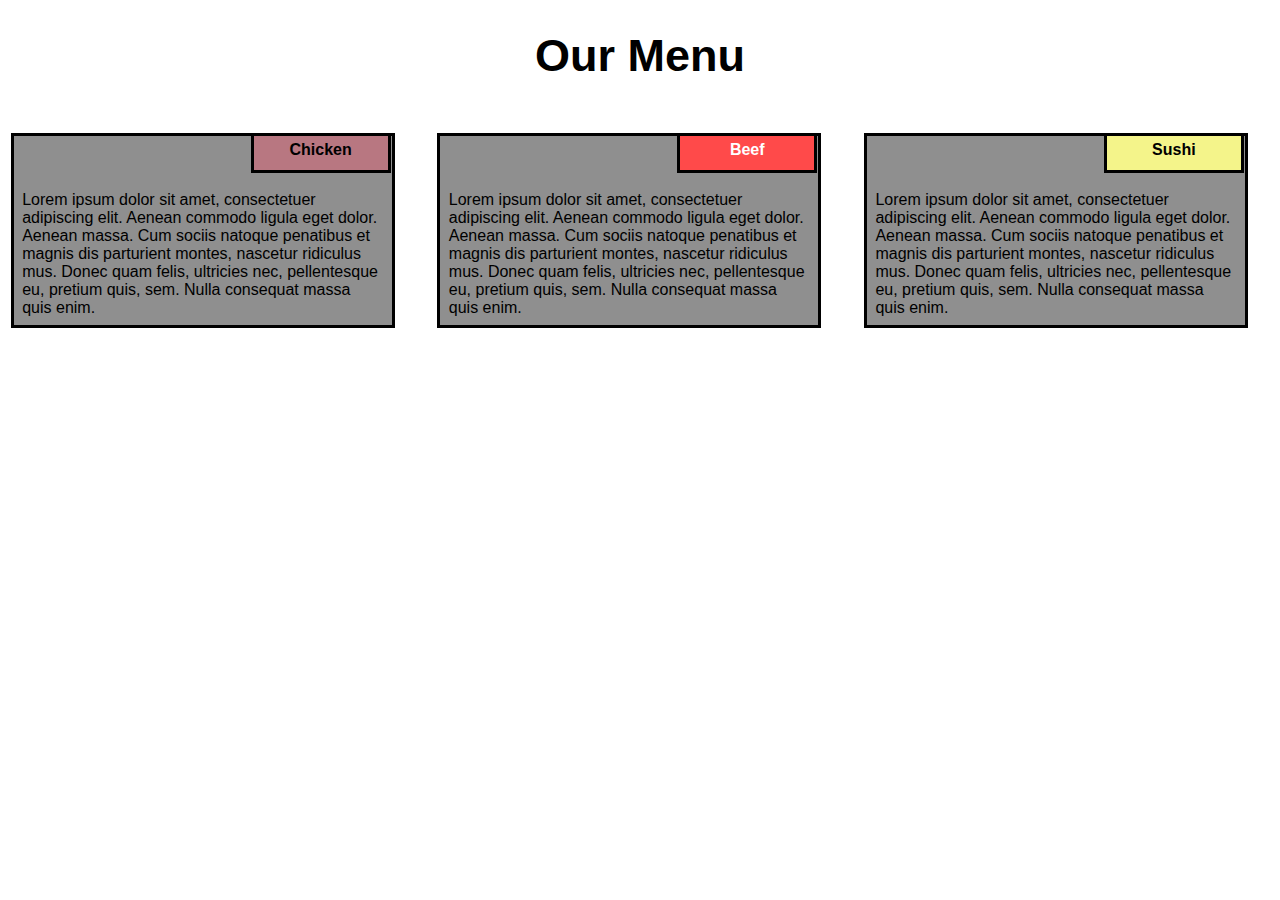
<file: module-2/index.html>
<!doctype html>
<html lang="en">
<head>
	<meta charset="UTF-8">
	<meta name="viewport"
		  content="width=device-width, user-scalable=no, initial-scale=1.0, maximum-scale=1.0, minimum-scale=1.0">
	<meta http-equiv="X-UA-Compatible" content="ie=edge">
	<link rel="stylesheet" href="style.css">
	<title>Module 2 Coding Assignment</title>
</head>
<body>
	<h1>Our Menu</h1>

	  <div class="col-lg-4 col-md-6 col-sm-12">
		<div class="box">
			<p class="content-name chicken">Chicken</p>
			<p class="content">Lorem ipsum dolor sit amet, consectetuer adipiscing elit. Aenean commodo ligula eget dolor. Aenean massa. Cum sociis natoque penatibus et magnis dis parturient montes, nascetur ridiculus mus. Donec quam felis, ultricies nec, pellentesque eu, pretium quis, sem. Nulla consequat massa quis enim.</p>
		</div>
	  </div>

	  <div class="col-lg-4 col-md-6 col-sm-12">
		<div class="box">
			<p class="content-name beef">Beef</p>
			<p class="content">Lorem ipsum dolor sit amet, consectetuer adipiscing elit. Aenean commodo ligula eget dolor. Aenean massa. Cum sociis natoque penatibus et magnis dis parturient montes, nascetur ridiculus mus. Donec quam felis, ultricies nec, pellentesque eu, pretium quis, sem. Nulla consequat massa quis enim.</p>
		</div>
	  </div>

	  <div class="col-lg-4 col-md-12 col-sm-12">
		<div class="box">
			<p class="content-name sushi">Sushi</p>
			<p class="content">Lorem ipsum dolor sit amet, consectetuer adipiscing elit. Aenean commodo ligula eget dolor. Aenean massa. Cum sociis natoque penatibus et magnis dis parturient montes, nascetur ridiculus mus. Donec quam felis, ultricies nec, pellentesque eu, pretium quis, sem. Nulla consequat massa quis enim.</p>
		</div>
	  </div>

</body>
</html>
</file>
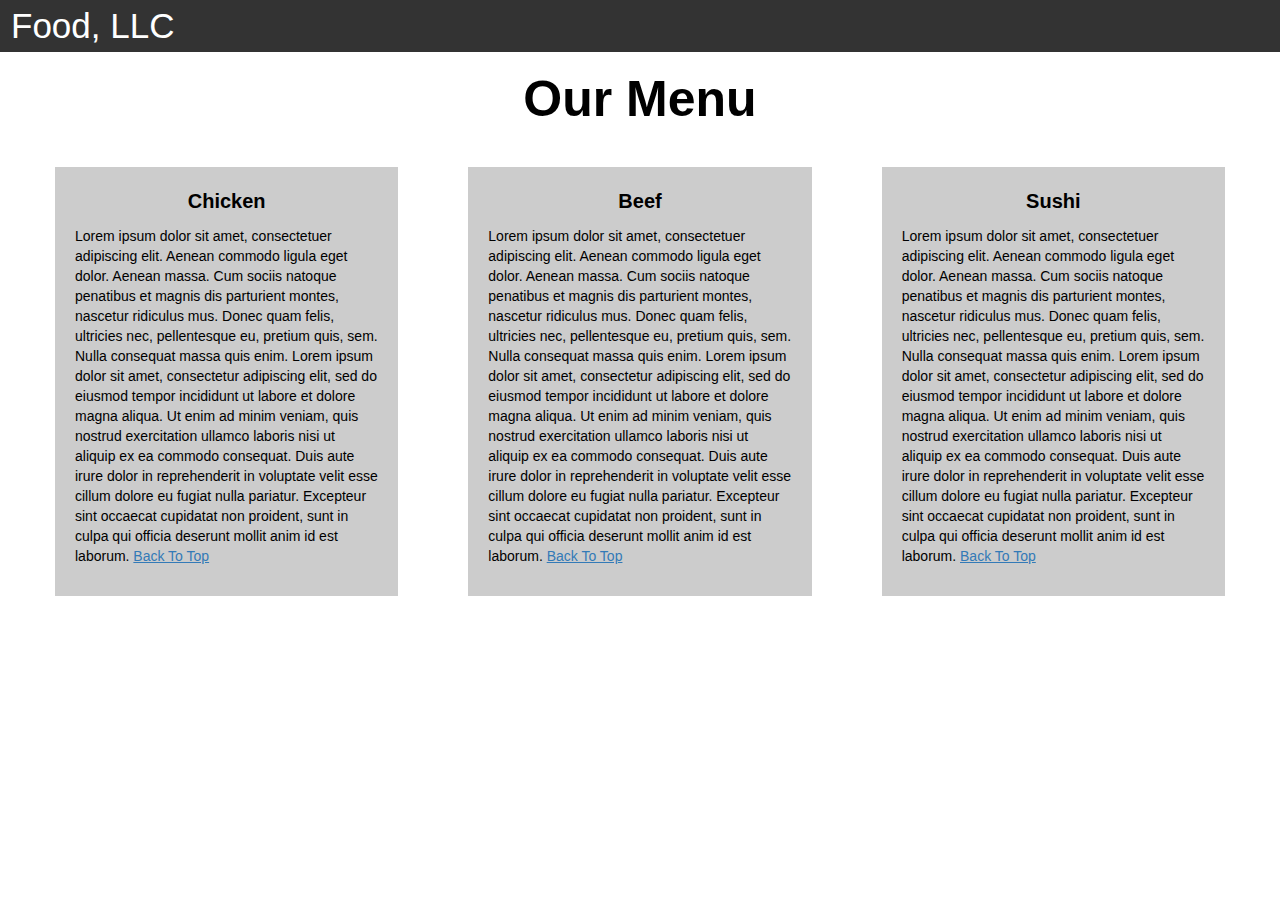
<file: module-3/index.html>
<!doctype html>
<html lang="en">
<head>
  <meta charset="UTF-8">
  <meta name="viewport"
        content="width=device-width, user-scalable=no, initial-scale=1.0, maximum-scale=1.0, minimum-scale=1.0">
  <meta http-equiv="X-UA-Compatible" content="ie=edge">
  <link rel="stylesheet" href="https://maxcdn.bootstrapcdn.com/bootstrap/3.3.7/css/bootstrap.min.css">
  <script src="https://ajax.googleapis.com/ajax/libs/jquery/3.3.1/jquery.min.js"></script>
  <script src="https://maxcdn.bootstrapcdn.com/bootstrap/3.3.7/js/bootstrap.min.js"></script>
  <link rel="stylesheet" href="style.css">
  <title>Module 3 Coding Assignment</title>
</head>
<body>
  <nav class="navbar" id="top">
    <div class="container-fluid">

      <div class="navbar-header">
        <button type="button" class="navbar-toggle" data-toggle="collapse" data-target="#myNavbar">
          <span class="icon-bar"></span>
          <span class="icon-bar"></span>
          <span class="icon-bar"></span>
        </button>
        <a class="navbar-brand" href="#">Food, LLC</a>
      </div>

      <div class="collapse" id="myNavbar">
        <ul class="nav navbar-nav visible-xs">
          <li><a class="menu-item" href="#chicken">Chicken</a></li>
          <li><a class="menu-item" href="#beef">Beef</a></li>
          <li><a class="menu-item" href="#sushi">Sushi</a></li>
        </ul>
      </div>

    </div>
  </nav>

  <h1 class="main-title">Our Menu</h1>

  <div class="row">

    <div class="col-lg-4 col-md-6 col-sm-12">
      <div class="content-box" id="chicken">
        <p class="item-name">Chicken</p>
        <p>Lorem ipsum dolor sit amet, consectetuer adipiscing elit. Aenean commodo ligula eget dolor. Aenean massa. Cum
          sociis natoque penatibus et magnis dis parturient montes, nascetur ridiculus mus. Donec quam felis, ultricies
          nec, pellentesque eu, pretium quis, sem. Nulla consequat massa quis enim. Lorem ipsum dolor sit amet,
          consectetur adipiscing elit, sed do eiusmod tempor incididunt ut labore et dolore magna aliqua. Ut enim ad
          minim veniam, quis nostrud exercitation ullamco laboris nisi ut aliquip ex ea commodo consequat. Duis aute
          irure dolor in reprehenderit in voluptate velit esse cillum dolore eu fugiat nulla pariatur. Excepteur sint
          occaecat cupidatat non proident, sunt in culpa qui officia deserunt mollit anim id est laborum.  <a
                  href="#top">Back To Top</a></p>
      </div>
    </div>

    <div class="col-lg-4 col-md-6 col-sm-12">
      <div class="content-box" id="beef">
        <p class="item-name">Beef</p>
        <p>Lorem ipsum dolor sit amet, consectetuer adipiscing elit. Aenean commodo ligula eget dolor. Aenean massa. Cum
          sociis natoque penatibus et magnis dis parturient montes, nascetur ridiculus mus. Donec quam felis, ultricies
          nec, pellentesque eu, pretium quis, sem. Nulla consequat massa quis enim. Lorem ipsum dolor sit amet,
          consectetur adipiscing elit, sed do eiusmod tempor incididunt ut labore et dolore magna aliqua. Ut enim ad
          minim veniam, quis nostrud exercitation ullamco laboris nisi ut aliquip ex ea commodo consequat. Duis aute
          irure dolor in reprehenderit in voluptate velit esse cillum dolore eu fugiat nulla pariatur. Excepteur sint
          occaecat cupidatat non proident, sunt in culpa qui officia deserunt mollit anim id est laborum.  <a
                  href="#top">Back To Top</a></p>
      </div>
    </div>


    <div class="col-lg-4 col-md-12 col-sm-12">
      <div class="content-box" id="sushi">
        <p class="item-name">Sushi</p>
        <p>Lorem ipsum dolor sit amet, consectetuer adipiscing elit. Aenean commodo ligula eget dolor. Aenean massa. Cum
          sociis natoque penatibus et magnis dis parturient montes, nascetur ridiculus mus. Donec quam felis, ultricies
          nec, pellentesque eu, pretium quis, sem. Nulla consequat massa quis enim. Lorem ipsum dolor sit amet,
          consectetur adipiscing elit, sed do eiusmod tempor incididunt ut labore et dolore magna aliqua. Ut enim ad
          minim veniam, quis nostrud exercitation ullamco laboris nisi ut aliquip ex ea commodo consequat. Duis aute
          irure dolor in reprehenderit in voluptate velit esse cillum dolore eu fugiat nulla pariatur. Excepteur sint
          occaecat cupidatat non proident, sunt in culpa qui officia deserunt mollit anim id est laborum.   <a
                  href="#top">Back To Top</a></p>
      </div>
    </div>
  </div>

</body>
</html>
</file>
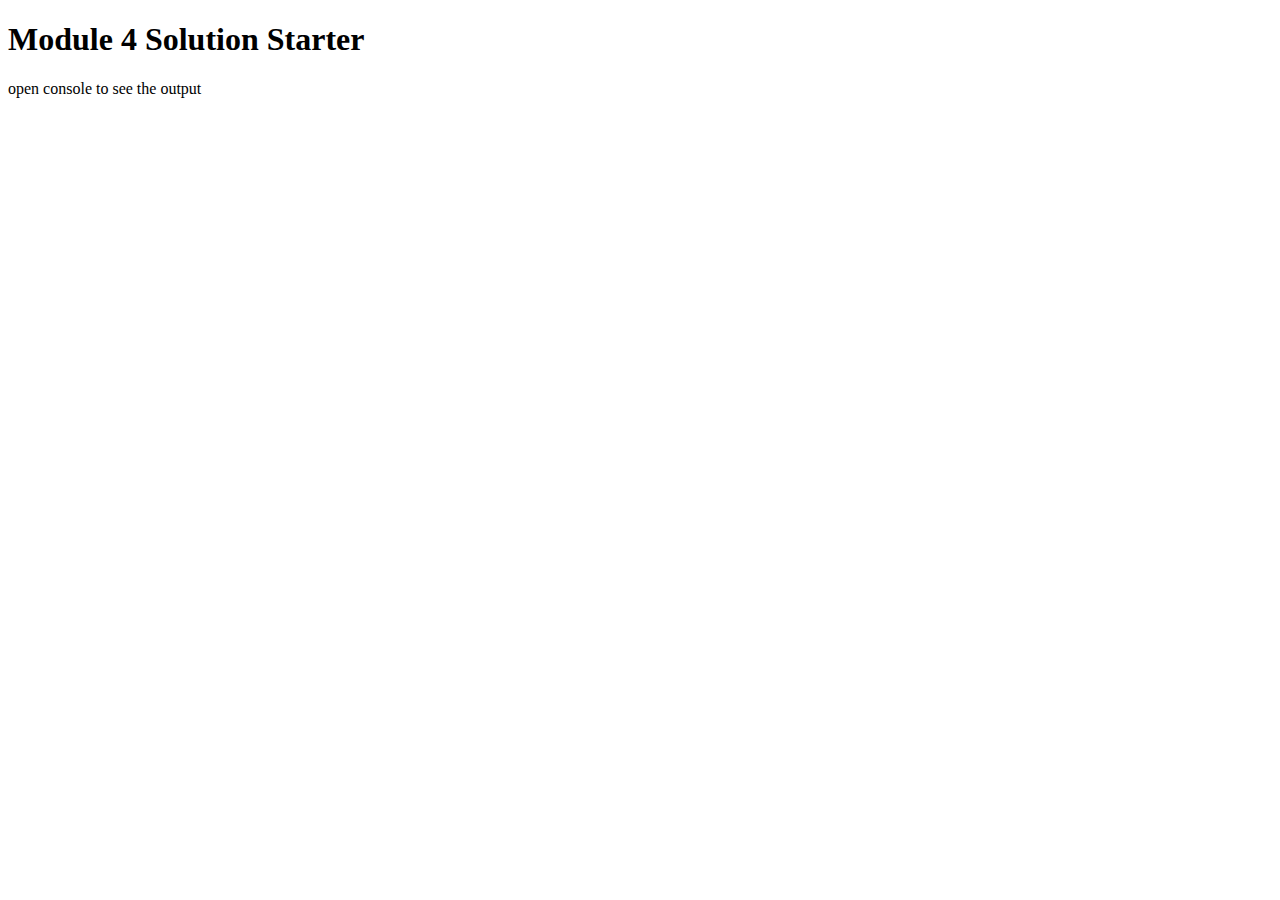
<file: module-4/index.html>
<!DOCTYPE html>
<html>
<head>
  <meta charset="utf-8">
  <title>Module 4 Solution Starter</title>
  <script src="SpeakHello.js"></script>
  <script src="SpeakGoodBye.js"></script>
  <script src="script.js"></script>
</head>
<body>
  <h1>Module 4 Solution Starter</h1>
  <p>open console to see the output</p>
</body>
</html>
</file>
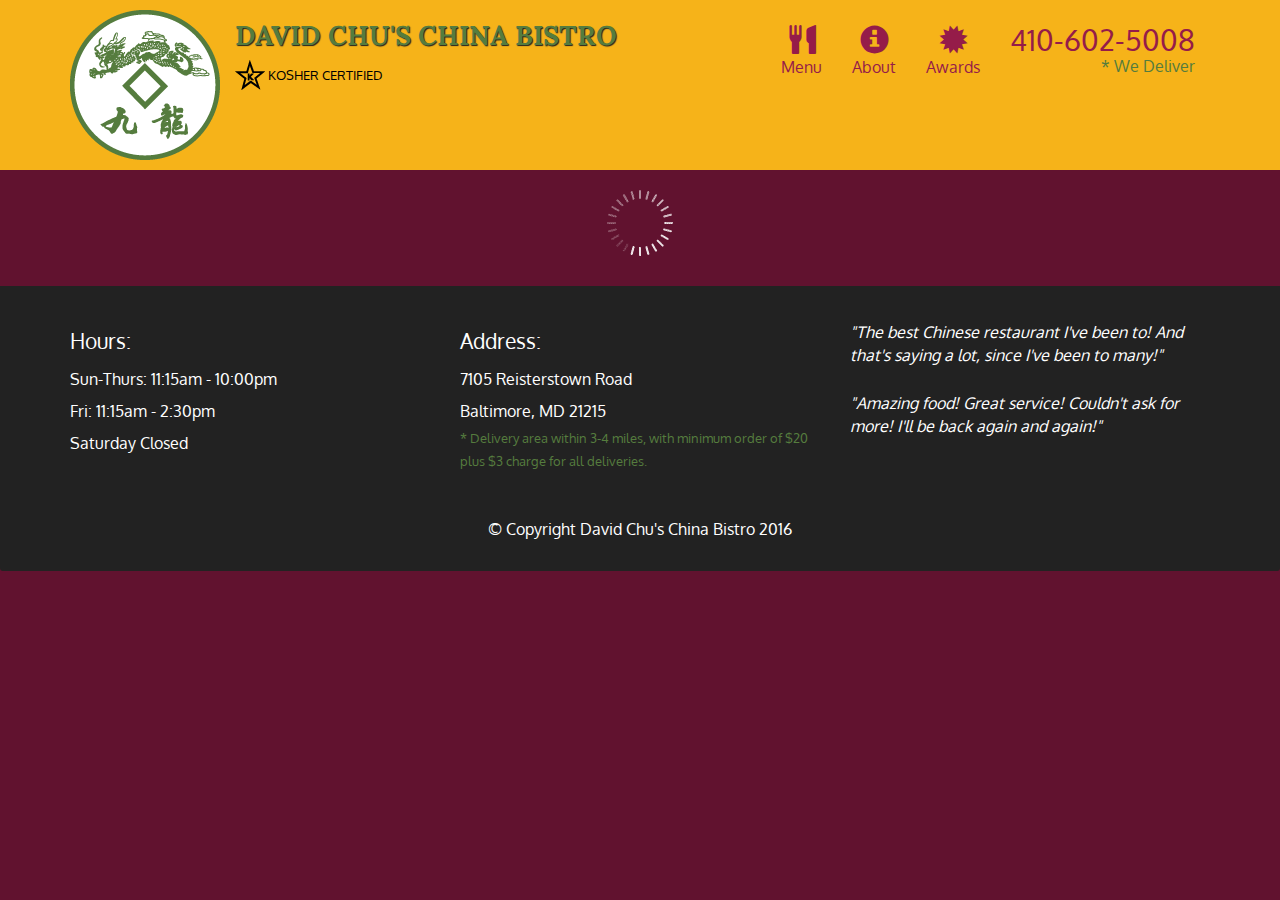
<file: module-5/index.html>
<!doctype html>
<html lang="en">
  <head>
    <meta charset="utf-8">
    <meta http-equiv="X-UA-Compatible" content="IE=edge">
    <meta name="viewport" content="width=device-width, initial-scale=1">
    <title>David Chu's China Bistro</title>
    <link rel="stylesheet" href="css/bootstrap.min.css">
    <link rel="stylesheet" href="css/styles.css">
    <link href='https://fonts.googleapis.com/css?family=Oxygen:400,300,700' rel='stylesheet' type='text/css'>
    <link href='https://fonts.googleapis.com/css?family=Lora' rel='stylesheet' type='text/css'>
  </head>
<body>
  <header>
    <nav id="header-nav" class="navbar navbar-default">
      <div class="container">
        <div class="navbar-header">
          <a href="index.html" class="pull-left visible-md visible-lg">
            <div id="logo-img" alt="Logo image"></div>
          </a>

          <div class="navbar-brand">
            <a href="index.html"><h1>David Chu's China Bistro</h1></a>
            <p>
              <img src="images/star-k-logo.png" alt="Kosher certification">
              <span>Kosher Certified</span>
            </p>
          </div>

          <button id="navbarToggle" type="button" class="navbar-toggle collapsed" data-toggle="collapse" data-target="#collapsable-nav" aria-expanded="false">
            <span class="sr-only">Toggle navigation</span>
            <span class="icon-bar"></span>
            <span class="icon-bar"></span>
            <span class="icon-bar"></span>
          </button>
        </div>
        
        <div id="collapsable-nav" class="collapse navbar-collapse">
           <ul id="nav-list" class="nav navbar-nav navbar-right">
            <li id="navHomeButton" class="visible-xs active">
              <a href="index.html">
                <span class="glyphicon glyphicon-home"></span> Home</a>
            </li>
            <li id="navMenuButton">
              <a href="#" onclick="$dc.loadMenuCategories();">
                <span class="glyphicon glyphicon-cutlery"></span><br class="hidden-xs"> Menu</a>
            </li>
            <li>
              <a href="#">
                <span class="glyphicon glyphicon-info-sign"></span><br class="hidden-xs"> About</a>
            </li>
            <li>
              <a href="#">
                <span class="glyphicon glyphicon-certificate"></span><br class="hidden-xs"> Awards</a>
            </li>
            <li id="phone" class="hidden-xs">
              <a href="tel:410-602-5008">
                <span>410-602-5008</span></a><div>* We Deliver</div>
            </li>
          </ul><!-- #nav-list -->
        </div><!-- .collapse .navbar-collapse -->
      </div><!-- .container -->
    </nav><!-- #header-nav -->
  </header>

  <div id="call-btn" class="visible-xs">
    <a class="btn" href="tel:410-602-5008">
    <span class="glyphicon glyphicon-earphone"></span>
    410-602-5008
    </a>
  </div>
  <div id="xs-deliver" class="text-center visible-xs">* We Deliver</div>

  <div id="main-content" class="container"></div>

  <footer class="panel-footer">
    <div class="container">
      <div class="row">
        <section id="hours" class="col-sm-4">
          <span>Hours:</span><br>
          Sun-Thurs: 11:15am - 10:00pm<br>
          Fri: 11:15am - 2:30pm<br>
          Saturday Closed
          <hr class="visible-xs">
        </section>
        <section id="address" class="col-sm-4">
          <span>Address:</span><br>
          7105 Reisterstown Road<br>
          Baltimore, MD 21215
          <p>* Delivery area within 3-4 miles, with minimum order of $20 plus $3 charge for all deliveries.</p>
          <hr class="visible-xs">
        </section>
        <section id="testimonials" class="col-sm-4">
          <p>"The best Chinese restaurant I've been to! And that's saying a lot, since I've been to many!"</p>
          <p>"Amazing food! Great service! Couldn't ask for more! I'll be back again and again!"</p>
        </section>
      </div>
      <div class="text-center">&copy; Copyright David Chu's China Bistro 2016</div>
    </div>
  </footer>

  <!-- jQuery (Bootstrap JS plugins depend on it) -->
  <script src="js/jquery-2.1.4.min.js"></script>
  <script src="js/bootstrap.min.js"></script>
  <script src="js/ajax-utils.js"></script>
  <script src="js/script.js"></script>
</body>
</html>
</file>
<file: module-2/style.css>
* {
  box-sizing: border-box;
}

body{
	margin: 0;
	padding: 0;
    font-family: "Comic Sans MS", cursive, sans-serif;
}

.row{
  margin-top: 5%;
  margin-bottom: 5%;
}

h1 {
  margin-bottom: 40px;
  text-align: center;
  color: black;
  font-size: 45px;
}

.box{
  width: 100%;
  overflow: none;
}

.content-name{
  overflow: hidden;
  text-align: center;
  border: 3px solid black;
  width: 140px;
  height: 40px;
  padding: 5px;
  float: right;
  margin-right: 36px;
  margin-top: 0;
  font-weight: bold;
  position: relative;
}

.content{
  border: 3px solid black;
  width: 90%;
  height: auto;
  margin: 2.5%;
  color: black
  font-size: 25px;
  padding: 2%;
  padding-top: 55px;
  background-color: rgba(0, 0, 0, 0.44);
}

.chicken{
  background-color: #b87781;
}

.beef{
  color: white;
  background-color: #ff4a4a;
}
.sushi{
  background-color: #f4f48a;
}


@media (min-width: 992px) {
  .col-lg-4 {
  	float: left;
    width: 33.33%;
  }
}

@media (min-width: 768px) and (max-width: 991px) {
  .col-md-6,.col-md-12 {
    float: left;
  }
  .col-md-6 {
    width: 50%;
  }
  .col-md-12 {
    margin-left: -10px;
    width: 100%;
  }
  .sushi{
    margin-right: 65px;
    width: 100px;
  }
}

@media (min-width: 0px) and (max-width: 767px) {
  .col-sm-12 {
  	float: left;
    width: 100%;
  }
  .content-name{
    margin-right: 30px;
  }
}
</file>
<file: module-3/style.css>
.container-fluid{
	margin: 0;
	padding: 0;
}

.navbar{
	border-radius: 0;
	background-color: rgba(0,0,0,0.8);
}

.navbar-brand{
  font-size: 35px;
  color: white;
  padding-left: 25px;
  font-family: "Comic Sans MS", cursive, sans-serif;
}

.navbar-brand:hover{
	color: white;
}

.nav{
	margin: 0;
	padding: 0;
}

.navbar-nav{
  font-size: 25px;
  text-align: center;
  margin: 0;
  padding: 0;
  font-family: "Comic Sans MS", cursive, sans-serif;
}

.navbar-toggle{
	border: 2px solid white;
	margin-right: 25px;
}

.icon-bar{
	background-color: white;
}


.main-title{
  margin-bottom: 15px;
  text-align: center;
  color: black;
  font-size: 50px;
  font-family: "Comic Sans MS", cursive, sans-serif;
  font-weight: bold;
}

li{
	box-sizing: border-box;
	width: 100%;
}

.menu-item{
	padding: 0;
	margin: 0;
	width: 100%;
	background-color: white;
	border-bottom: 1px solid black;
	color: black;
	display: block;
}

.menu-item:hover{
	background-color: rgba(0,0,0,0.9);
	color: rgba(0,0,0,0.4);
}


.row{
	margin: 20px;
}

.content-box{
	margin: 20px;
	width: auto;
	height: auto;
	color: black;
	background-color: rgba(0,0,0,0.2);
	font-family: "Comic Sans MS", cursive, sans-serif;
	padding: 20px;
}

.item-name{
	text-align: center;
	font-size: 20px;
	font-weight: bold;
}

p a{
	text-decoration: underline;
}
</file>
<file: module-5/css/styles.css>
body {
  font-size: 16px;
  color: #fff;
  background-color: #61122f;
  font-family: 'Oxygen', sans-serif;
}

/** HEADER **/
#header-nav {
  background-color: #f6b319;
  border-radius: 0;
  border: 0;
}

#logo-img {
  background: url('../images/restaurant-logo_large.png') no-repeat;
  width: 150px;
  height: 150px;
  margin: 10px 15px 10px 0;
}

.navbar-brand {
  padding-top: 25px;
}
.navbar-brand h1 { /* Restaurant name */
  font-family: 'Lora', serif;
  color: #557c3e;
  font-size: 1.5em;
  text-transform: uppercase;
  font-weight: bold;
  text-shadow: 1px 1px 1px #222;
  margin-top: 0;
  margin-bottom: 0;
  line-height: .75;
}
.navbar-brand a:hover, .navbar-brand a:focus {
  text-decoration: none;
}
.navbar-brand p { /* Kosher cert */
  color: #000;
  text-transform: uppercase;
  font-size: .7em;
  margin-top: 15px;
}
.navbar-brand p span { /* Star-K */
  vertical-align: middle;
}

#nav-list {
  margin-top: 10px;
}
#nav-list a {
  color: #951C49;
  text-align: center;
}
#nav-list a:hover {
  background: #E7E7E7;
}
#nav-list a span {
  font-size: 1.8em;
}

#phone {
  margin-top: 5px;
}
#phone a { /* Phone number */
  text-align: right;
  padding-bottom: 0;
}
#phone div { /* We Deliver */
  color: #557c3e;
  text-align: right;
  padding-right: 15px;
}

.navbar-header button.navbar-toggle, .navbar-header .icon-bar {
  border: 1px solid #61122f;
}
.navbar-header button.navbar-toggle {
  clear: both;
  margin-top: -30px;
}
/* END HEADER */

/* FOOTER */
.panel-footer {
  margin-top: 30px;
  padding-top: 35px;
  padding-bottom: 30px;
  background-color: #222;
  border-top: 0;
}
.panel-footer div.row {
  margin-bottom: 35px;
}
#hours, #address {
  line-height: 2;
}
#hours > span, #address > span {
  font-size: 1.3em;
}
#address p {
  color: #557c3e;
  font-size: .8em;
  line-height: 1.8;
}
#testimonials {
  font-style: italic;
}
#testimonials p:nth-child(2) {
  margin-top: 25px;
}
/* END FOOTER */



/* HOME PAGE */
.container .jumbotron {
  box-shadow: 0 0 50px #3F0C1F;
  border: 2px solid #3F0C1F;
}

#menu-tile, #specials-tile, #map-tile {
  height: 250px;
  width: 100%;
  margin-bottom: 15px;
  position: relative;
  border: 2px solid #3F0C1F;
  overflow: hidden;
}
#menu-tile:hover, #specials-tile:hover, #map-tile:hover {
  box-shadow: 0 1px 5px 1px #cccccc;
}
#menu-tile {
  background: url('../images/menu-tile.jpg') no-repeat;
  background-position: center;
}
#specials-tile {
  background: url('../images/specials-tile.jpg') no-repeat;
  background-position: center;
}
#menu-tile span, #specials-tile span, #map-tile span {
  position: absolute;
  bottom: 0;
  right: 0;
  width: 100%;
  text-align: center;
  font-size: 1.6em;
  text-transform: uppercase;
  background-color: #000;
  color: #fff;
  opacity: .8;
}
/* END HOME PAGE */

/* MENU CATEGORIES PAGE */
.category-tile { 
  position: relative;
  border: 2px solid #3F0C1F;
  overflow: hidden;
  width: 200px;
  height: 200px;
  margin: 0 auto 15px;
}
.category-tile span {
  position: absolute;
  bottom: 0;
  right: 0;
  width: 100%;
  text-align: center;
  font-size: 1.2em;
  text-transform: uppercase;
  background-color: #000;
  color: #fff;
  opacity: .8;
}
.category-tile:hover {
  box-shadow: 0 1px 5px 1px #cccccc;
}

#menu-categories-title + div {
  margin-bottom: 50px;
}
/* END MENU CATEGORIES PAGE */

/* SINGLE CATEGORY PAGE */
.menu-item-tile {
  margin-bottom: 25px;
}
.menu-item-tile hr {
  width: 80%;
}
.menu-item-tile .menu-item-price {
  font-size: 1.1em;
  text-align: right;
  margin-top: -15px;
  margin-right: -15px;
}
.menu-item-tile .menu-item-price span {
  font-size: .6em;
}
.menu-item-photo {
  position: relative;
  border: 2px solid #3F0C1F; 
  overflow: hidden;
  padding: 0;
  margin-right: -15px;
  margin-left: auto;
  margin-bottom: 20px;
  max-width: 250px;
}
.menu-item-photo div {
  position: absolute;
  bottom: 0;
  right: 0;
  width: 80px;
  background-color: #557c3e;
  text-align: center;
}
.menu-item-description {
  padding-right: 30px;
}
h3.menu-item-title {
  margin: 0 0 10px;
}
.menu-item-details {
  font-size: .9em;
  font-style: italic;
}
/* END SINGLE CATEGORY PAGE */


/********** Large devices only **********/
@media (min-width: 1200px) {
  .container .jumbotron {
    background: url('../images/jumbotron_1200.jpg') no-repeat;
    height: 675px;
  }
}

/********** Medium devices only **********/
@media (min-width: 992px) and (max-width: 1199px) {
  /* Header */
  #logo-img {
    background: url('../images/restaurant-logo_medium.png') no-repeat;
    width: 100px;
    height: 100px;
    margin: 5px 5px 5px 0;
  }
  /* End Header */

  /* Home Page */
  .container .jumbotron {
    background: url('../images/jumbotron_992.jpg') no-repeat;
    height: 558px;
  }
  /* End Home Page */
}

/********** Small devices only **********/
@media (min-width: 768px) and (max-width: 991px) {
  /* Home Page */
  .container .jumbotron {
    background: url('../images/jumbotron_768.jpg') no-repeat;
    height: 432px;
  }
  /* End Home Page */
}

/********** Extra small devices only **********/
@media (max-width: 767px) {
  /* Header */
  .navbar-brand {
    padding-top: 10px;
    height: 80px;
  }
  .navbar-brand h1 { /* Restaurant name */
    padding-top: 10px;
    font-size: 5vw; /* 1vw = 1% of viewport width */
  }
  .navbar-brand p { /* Kosher cert */
    font-size: .6em;
    margin-top: 12px;
  }
  .navbar-brand p img { /* Star-K */
    height: 20px;
  }

  #collapsable-nav a { /* Collapsed nav menu text */
    font-size: 1.2em;
  }
  #collapsable-nav a span { /* Collapsed nav menu glyph */
    font-size: 1em;
    margin-right: 5px;
  }

  #call-btn > a {
    font-size: 1.5em;
    display: block;
    margin: 0 20px;
    padding: 10px;
    border: 2px solid #fff;
    background-color: #f6b319;
    color: #951c49;
  }
  #xs-deliver {
    margin-top: 5px;
    font-size: .7em;
    letter-spacing: .1em;
    text-transform: uppercase;
  }
  /* End Header */

  /* Footer */
  .panel-footer section {
    margin-bottom: 30px;
    text-align: center;
  }
  .panel-footer section:nth-child(3) {
    margin-bottom: 0; /* margin already exists on the whole row */
  }
  .panel-footer section hr {
    width: 50%;
  }
  /* End Footer */

  /* Home Page */
  .container .jumbotron {
    margin-top: 30px;
    padding: 0;
  }
  #menu-tile, #specials-tile {
    width: 360px;
    margin: 0 auto 15px;
  }

  .menu-item-photo {
    margin-right: auto;
  }
  .menu-item-tile .menu-item-price {
    text-align: center;
  }
  .menu-item-description {
    text-align: center;;
  }
}


/********** Super extra small devices Only :-) (e.g., iPhone 4) **********/
@media (max-width: 479px) {
  /* Header */
  .navbar-brand h1 { /* Restaurant name */
    padding-top: 5px;
    font-size: 6vw;
  }
  /* End Header */
  
  /* Home page */
  #menu-tile, #specials-tile {
    width: 280px;
    margin: 0 auto 15px;
  }

  .col-xxs-12 {
    position: relative;
    min-height: 1px;
    padding-right: 15px;
    padding-left: 15px;
    float: left;
    width: 100%;
  }
}
</file>
